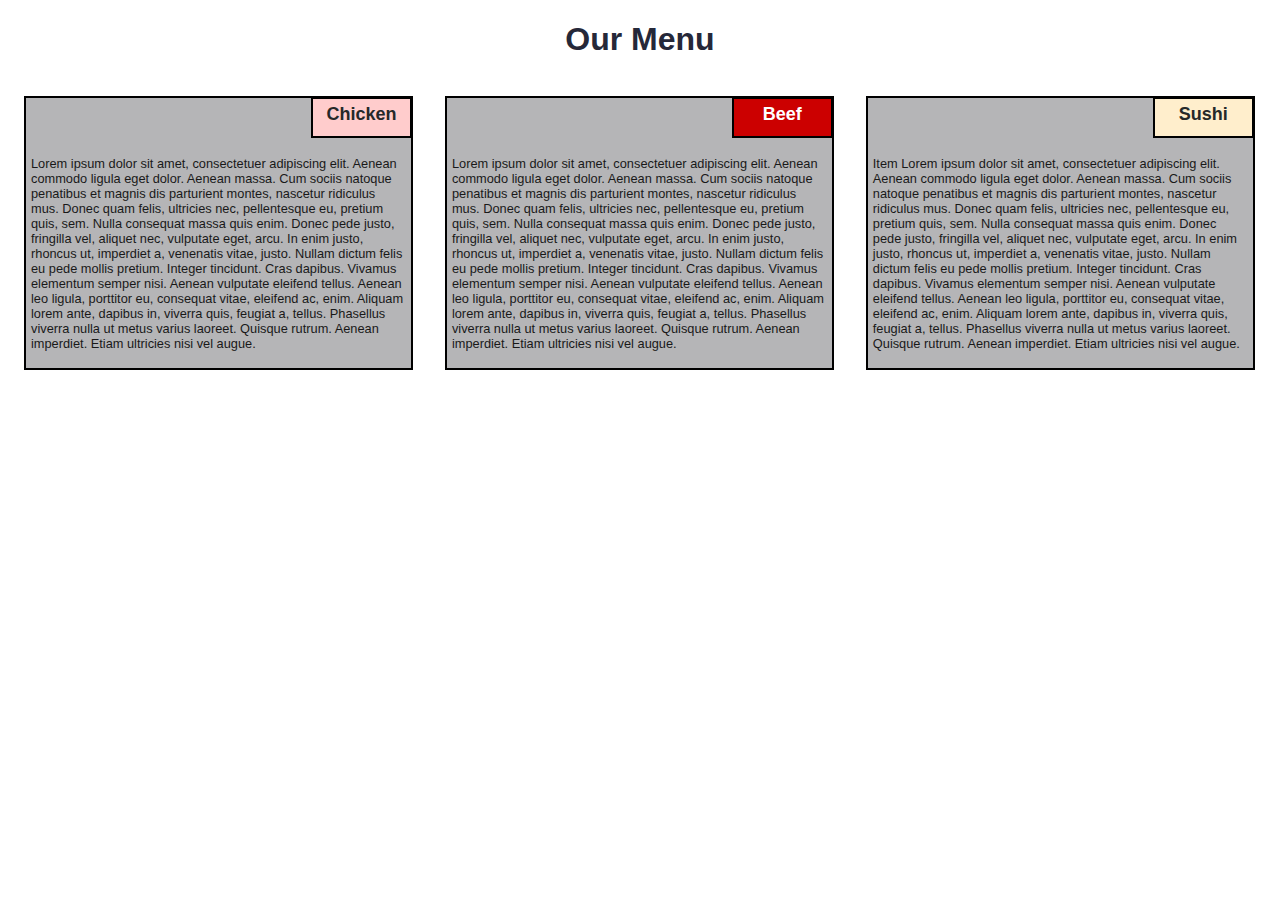
<file: module2-solution/index.html>
<!DOCTYPE html>
<html>
<head>
<meta charset="utf-8">
<meta name="viewport" content="width=device-width, intial-scale=1">

<link rel="stylesheet" type="text/css" href="style.css">
	<title>Module 2 Assignment</title>
</head>
<body>
<div><h1>Our Menu</h1></div>

   <div class="col1">
   <div class="contents">
  <p class="heading1">Chicken</p>
  <p>Lorem ipsum dolor sit amet, consectetuer adipiscing elit. Aenean commodo ligula eget dolor. Aenean massa. Cum sociis natoque penatibus et magnis dis parturient montes, nascetur ridiculus mus. Donec quam felis, ultricies nec, pellentesque eu, pretium quis, sem. Nulla consequat massa quis enim. Donec pede justo, fringilla vel, aliquet nec, vulputate eget, arcu. In enim justo, rhoncus ut, imperdiet a, venenatis vitae, justo. Nullam dictum felis eu pede mollis pretium. Integer tincidunt. Cras dapibus. Vivamus elementum semper nisi. Aenean vulputate eleifend tellus. Aenean leo ligula, porttitor eu, consequat vitae, eleifend ac, enim. Aliquam lorem ante, dapibus in, viverra quis, feugiat a, tellus. Phasellus viverra nulla ut metus varius laoreet. Quisque rutrum. Aenean imperdiet. Etiam ultricies nisi vel augue.</p>
  </div>
  </div>
  <div class="col2">
  <div class="contents">
  <p class="heading2">Beef</p>
<p>Lorem ipsum dolor sit amet, consectetuer adipiscing elit. Aenean commodo ligula eget dolor. Aenean massa. Cum sociis natoque penatibus et magnis dis parturient montes, nascetur ridiculus mus. Donec quam felis, ultricies nec, pellentesque eu, pretium quis, sem. Nulla consequat massa quis enim. Donec pede justo, fringilla vel, aliquet nec, vulputate eget, arcu. In enim justo, rhoncus ut, imperdiet a, venenatis vitae, justo. Nullam dictum felis eu pede mollis pretium. Integer tincidunt. Cras dapibus. Vivamus elementum semper nisi. Aenean vulputate eleifend tellus. Aenean leo ligula, porttitor eu, consequat vitae, eleifend ac, enim. Aliquam lorem ante, dapibus in, viverra quis, feugiat a, tellus. Phasellus viverra nulla ut metus varius laoreet. Quisque rutrum. Aenean imperdiet. Etiam ultricies nisi vel augue.</p>
</div></div>
  <div class="col3">
  <div class="contents">
  <p class="heading3">Sushi</p>
  <p>Item Lorem ipsum dolor sit amet, consectetuer adipiscing elit. Aenean commodo ligula eget dolor. Aenean massa. Cum sociis natoque penatibus et magnis dis parturient montes, nascetur ridiculus mus. Donec quam felis, ultricies nec, pellentesque eu, pretium quis, sem. Nulla consequat massa quis enim. Donec pede justo, fringilla vel, aliquet nec, vulputate eget, arcu. In enim justo, rhoncus ut, imperdiet a, venenatis vitae, justo. Nullam dictum felis eu pede mollis pretium. Integer tincidunt. Cras dapibus. Vivamus elementum semper nisi. Aenean vulputate eleifend tellus. Aenean leo ligula, porttitor eu, consequat vitae, eleifend ac, enim. Aliquam lorem ante, dapibus in, viverra quis, feugiat a, tellus. Phasellus viverra nulla ut metus varius laoreet. Quisque rutrum. Aenean imperdiet. Etiam ultricies nisi vel augue.</p>
  </div></div>
  



</body>
</html>
</file>
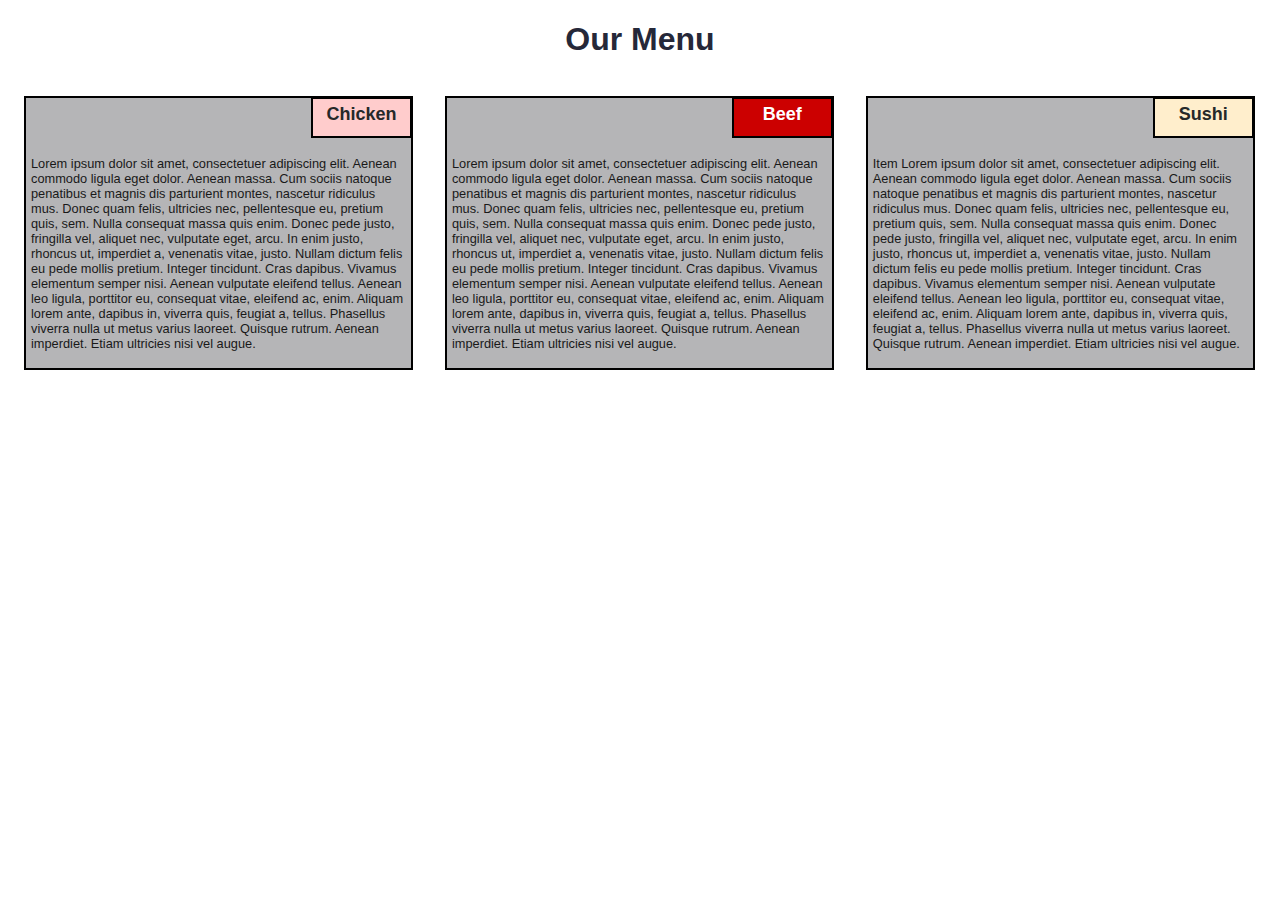
<file: module2-solution/index.html.html>
<!DOCTYPE html>
<html>
<head>
<meta charset="utf-8">
<meta name="viewport" content="width=device-width, intial-scale=1">

<link rel="stylesheet" type="text/css" href="style.css">
	<title>Module 2 Assignment</title>
</head>
<body>
<div><h1>Our Menu</h1></div>

   <div class="col1">
   <div class="contents">
  <p class="heading1">Chicken</p>
  <p>Lorem ipsum dolor sit amet, consectetuer adipiscing elit. Aenean commodo ligula eget dolor. Aenean massa. Cum sociis natoque penatibus et magnis dis parturient montes, nascetur ridiculus mus. Donec quam felis, ultricies nec, pellentesque eu, pretium quis, sem. Nulla consequat massa quis enim. Donec pede justo, fringilla vel, aliquet nec, vulputate eget, arcu. In enim justo, rhoncus ut, imperdiet a, venenatis vitae, justo. Nullam dictum felis eu pede mollis pretium. Integer tincidunt. Cras dapibus. Vivamus elementum semper nisi. Aenean vulputate eleifend tellus. Aenean leo ligula, porttitor eu, consequat vitae, eleifend ac, enim. Aliquam lorem ante, dapibus in, viverra quis, feugiat a, tellus. Phasellus viverra nulla ut metus varius laoreet. Quisque rutrum. Aenean imperdiet. Etiam ultricies nisi vel augue.</p>
  </div>
  </div>
  <div class="col2">
  <div class="contents">
  <p class="heading2">Beef</p>
<p>Lorem ipsum dolor sit amet, consectetuer adipiscing elit. Aenean commodo ligula eget dolor. Aenean massa. Cum sociis natoque penatibus et magnis dis parturient montes, nascetur ridiculus mus. Donec quam felis, ultricies nec, pellentesque eu, pretium quis, sem. Nulla consequat massa quis enim. Donec pede justo, fringilla vel, aliquet nec, vulputate eget, arcu. In enim justo, rhoncus ut, imperdiet a, venenatis vitae, justo. Nullam dictum felis eu pede mollis pretium. Integer tincidunt. Cras dapibus. Vivamus elementum semper nisi. Aenean vulputate eleifend tellus. Aenean leo ligula, porttitor eu, consequat vitae, eleifend ac, enim. Aliquam lorem ante, dapibus in, viverra quis, feugiat a, tellus. Phasellus viverra nulla ut metus varius laoreet. Quisque rutrum. Aenean imperdiet. Etiam ultricies nisi vel augue.</p>
</div></div>
  <div class="col3">
  <div class="contents">
  <p class="heading3">Sushi</p>
  <p>Item Lorem ipsum dolor sit amet, consectetuer adipiscing elit. Aenean commodo ligula eget dolor. Aenean massa. Cum sociis natoque penatibus et magnis dis parturient montes, nascetur ridiculus mus. Donec quam felis, ultricies nec, pellentesque eu, pretium quis, sem. Nulla consequat massa quis enim. Donec pede justo, fringilla vel, aliquet nec, vulputate eget, arcu. In enim justo, rhoncus ut, imperdiet a, venenatis vitae, justo. Nullam dictum felis eu pede mollis pretium. Integer tincidunt. Cras dapibus. Vivamus elementum semper nisi. Aenean vulputate eleifend tellus. Aenean leo ligula, porttitor eu, consequat vitae, eleifend ac, enim. Aliquam lorem ante, dapibus in, viverra quis, feugiat a, tellus. Phasellus viverra nulla ut metus varius laoreet. Quisque rutrum. Aenean imperdiet. Etiam ultricies nisi vel augue.</p>
  </div></div>
  



</body>
</html>
</file>
<file: module2-solution/style.css>
body{
	font-family:Arial, Helvetica, sans-serif;
	
}
* {
  box-sizing: border-box;
}

.contents{
    float: left;
    border: 2px solid #000000;
    margin:1em;
    background-color: #b5b5b7;
  }

/********** Desktop **********/
@media (min-width: 992px){
	
    .col1, .col2, .col3{
    float: left;
    width: 33.3%;
  }
}
  
/********** Tablets **********/
@media (min-width: 768px) and (max-width: 991px) {
	
    .col1, .col2{
    float: left;
    width: 50%;
  }
  
  .col3{
  	width:100%;
  	float:left;

  }
}

/********** Mobile **********/
@media (max-width: 767px) {
	
   .col1, .col2, .col3{
    float: left;
    width: 100%;
  }
}

	
h1 {
	text-align:center;
	font-family:Arial, Helvetica, sans-serif;
	color:#252839;
	
}

.heading1{
	border-left:2px solid #000000;
	border-bottom:2px solid #000000;
	border-top:1px solid #000000;
	border-right:1px solid #000000;
	float:right;
	font-weight: bold;
	font-size:112.50%;
	margin:0px;
	background-color:#ffcccc;
	color:#252829;
	width:100px;
	height:40px;
	text-align:center;
}

.heading2{
	border-left:2px solid #000000;
	border-bottom:2px solid #000000;
	border-top:1px solid #000000;
	border-right:1px solid #000000;
	float:right;
	font-weight: bold;
	font-size:112.50%;
	margin:0px;
	background-color:#cc0000;
	color:#FFFFFF;
	width:100px;
	height:40px;
	text-align:center; 
	 }

.heading3{
	border-left:2px solid #000000;
	border-bottom:2px solid #000000;
	border-top:1px solid #000000;
	border-right:1px solid #000000;
	float:right;
	font-weight: bold;
	font-size:112.50%;
	margin:0px;
	background-color:#ffeecc;
	color:#252829;
	width:100px;
	height:40px;
	text-align:center;	
}

p{
	font-size:80%;
	font-style: bold;
	float:left;
	padding:5px;
	color:#191919;
	
}
</file>
